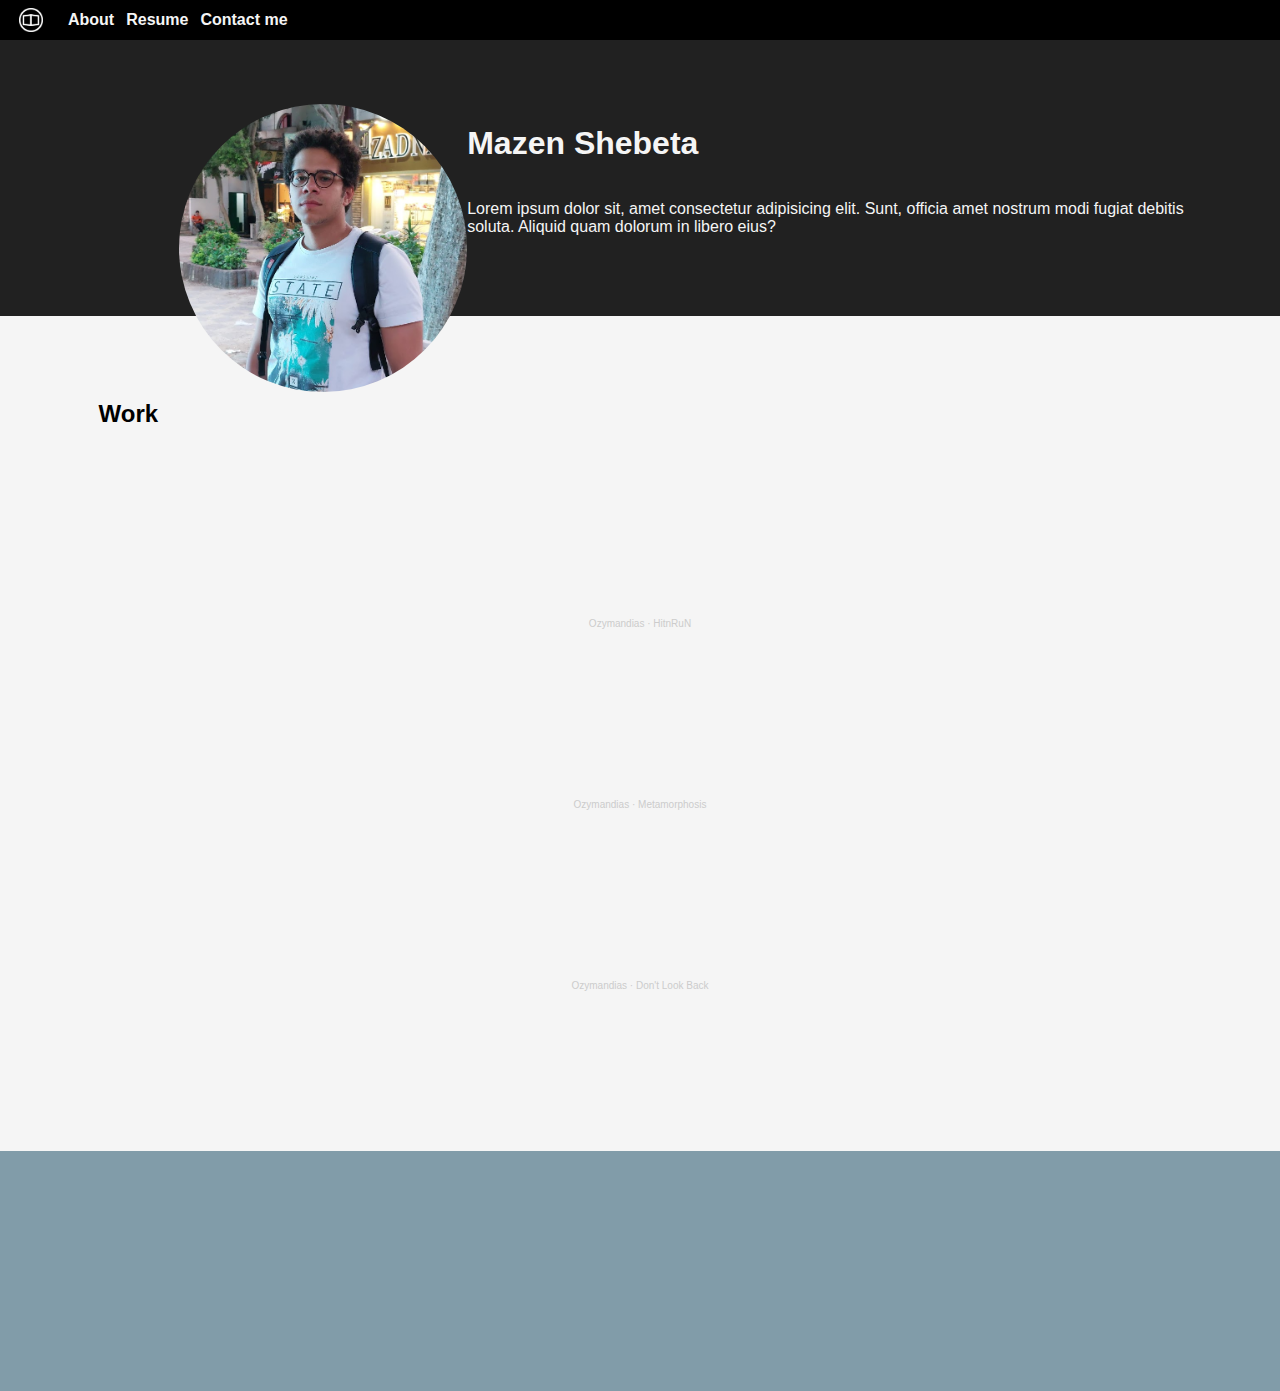
<file: index.html>
<!DOCTYPE html>
<html>

<head>
  <title> Mazen Shebeta </title>
  <link rel="stylesheet" href="css/style.css" />
  <link rel="stylesheet" href="https://cdnjs.cloudflare.com/ajax/libs/font-awesome/6.1.1/css/all.min.css" integrity="sha512-KfkfwYDsLkIlwQp6LFnl8zNdLGxu9YAA1QvwINks4PhcElQSvqcyVLLD9aMhXd13uQjoXtEKNosOWaZqXgel0g==" crossorigin="anonymous" referrerpolicy="no-referrer" />
  <!-- pallete link: https://www.schemecolor.com/grayscale.php -->
  <link rel="apple-touch-icon" sizes="180x180" href="/favicon_io/apple-touch-icon.png">
  <link rel="icon" type="image/png"  href="res/favicon_io/logoWhite.png">
  <link rel="manifest" href="/site.webmanifest">
</head>

<body>
  <header>
    <nav class="navbar">
      <img id="logo" style="padding: 0 1% 0 1.5%;" src="res/favicon_io/logoWhite.png" alt="logo">
      <a href="index.html">About</a>
      <a href="Resume.html">Resume</a>
      <a href="contactMe.html">Contact me</a>

    </nav>
  </header>

  <main>

    <div class="about mainDiv">
      <div class="about-content">
        <img id="profilePicture" src="res/profile-picture.jpg" alt="myPicture">
        <h1 class="hover-underline-animation">Mazen Shebeta</h1>
        <p>
          Lorem ipsum dolor sit, amet consectetur adipisicing elit. Sunt, officia amet nostrum modi fugiat debitis soluta. Aliquid quam dolorum in libero eius?
        </p>
      </div>
    </div>

    <div class="work mainDiv">
      <h2>Work</h2>
      <!-- <p>
          Lorem ipsum dolor sit amet consectetur adipisicing elit. Corporis modi aliquid odit.
        </p> -->
      <div class="songs">

        <iframe width="100%" height="166" scrolling="no" frameborder="no" allow="autoplay"
          src="https://w.soundcloud.com/player/?url=https%3A//api.soundcloud.com/tracks/982837390&color=%23ff5500&auto_play=false&hide_related=false&show_comments=true&show_user=true&show_reposts=false&show_teaser=true">
        </iframe>
        <div
          style="font-size: 10px; color: #cccccc;line-break: anywhere;word-break: normal;overflow: hidden;white-space: nowrap;text-overflow: ellipsis; font-family: Interstate,Lucida Grande,Lucida Sans Unicode,Lucida Sans,Garuda,Verdana,Tahoma,sans-serif;font-weight: 100;">
          <a href="https://soundcloud.com/mazenshebeta" title="Ozymandias" target="_blank"
            style="color: #cccccc; text-decoration: none;">Ozymandias</a> · <a
            href="https://soundcloud.com/mazenshebeta/hitnrun" title="HitnRuN" target="_blank"
            style="color: #cccccc; text-decoration: none;">HitnRuN</a></div>

        <iframe width="100%" height="166" scrolling="no" frameborder="no" allow="autoplay"
          src="https://w.soundcloud.com/player/?url=https%3A//api.soundcloud.com/tracks/1029583756&color=%23ff5500&auto_play=false&hide_related=false&show_comments=true&show_user=true&show_reposts=false&show_teaser=true"></iframe>
        <div
          style="font-size: 10px; color: #cccccc;line-break: anywhere;word-break: normal;overflow: hidden;white-space: nowrap;text-overflow: ellipsis; font-family: Interstate,Lucida Grande,Lucida Sans Unicode,Lucida Sans,Garuda,Verdana,Tahoma,sans-serif;font-weight: 100;">
          <a href="https://soundcloud.com/mazenshebeta" title="Ozymandias" target="_blank"
            style="color: #cccccc; text-decoration: none;">Ozymandias</a> · <a
            href="https://soundcloud.com/mazenshebeta/metamorphosis" title="Metamorphosis" target="_blank"
            style="color: #cccccc; text-decoration: none;">Metamorphosis</a></div>

        <iframe width="100%" height="166" scrolling="no" frameborder="no" allow="autoplay" src="https://w.soundcloud.com/player/?url=https%3A//api.soundcloud.com/tracks/820759738&color=%23ff5500&auto_play=false&hide_related=false&show_comments=true&show_user=true&show_reposts=false&show_teaser=true"></iframe><div style="font-size: 10px; color: #cccccc;line-break: anywhere;word-break: normal;overflow: hidden;white-space: nowrap;text-overflow: ellipsis; font-family: Interstate,Lucida Grande,Lucida Sans Unicode,Lucida Sans,Garuda,Verdana,Tahoma,sans-serif;font-weight: 100;"><a href="https://soundcloud.com/mazenshebeta" title="Ozymandias" target="_blank" style="color: #cccccc; text-decoration: none;">Ozymandias</a> · <a href="https://soundcloud.com/mazenshebeta/dont-look-back" title="Don&#x27;t Look Back" target="_blank" style="color: #cccccc; text-decoration: none;">Don&#x27;t Look Back</a></div>
      </div>

      
    </div>


  </main>

  <footer class="footer">
    <a class="fa-brands fa-linkedin" style="font-size: 3.5em;" href="https://www.linkedin.com/in/mazen-shebeta-8993561b2/" target="_blank"
      rel="noopener noreferrer"></a>
    <br>
    <a class="fa-brands fa-github-square" style="font-size: 3.5em;" href="https://github.com/MazenShebeta" target="_blank" rel="noopener noreferrer"></a>
  </footer>
</body>

</html>
</file>
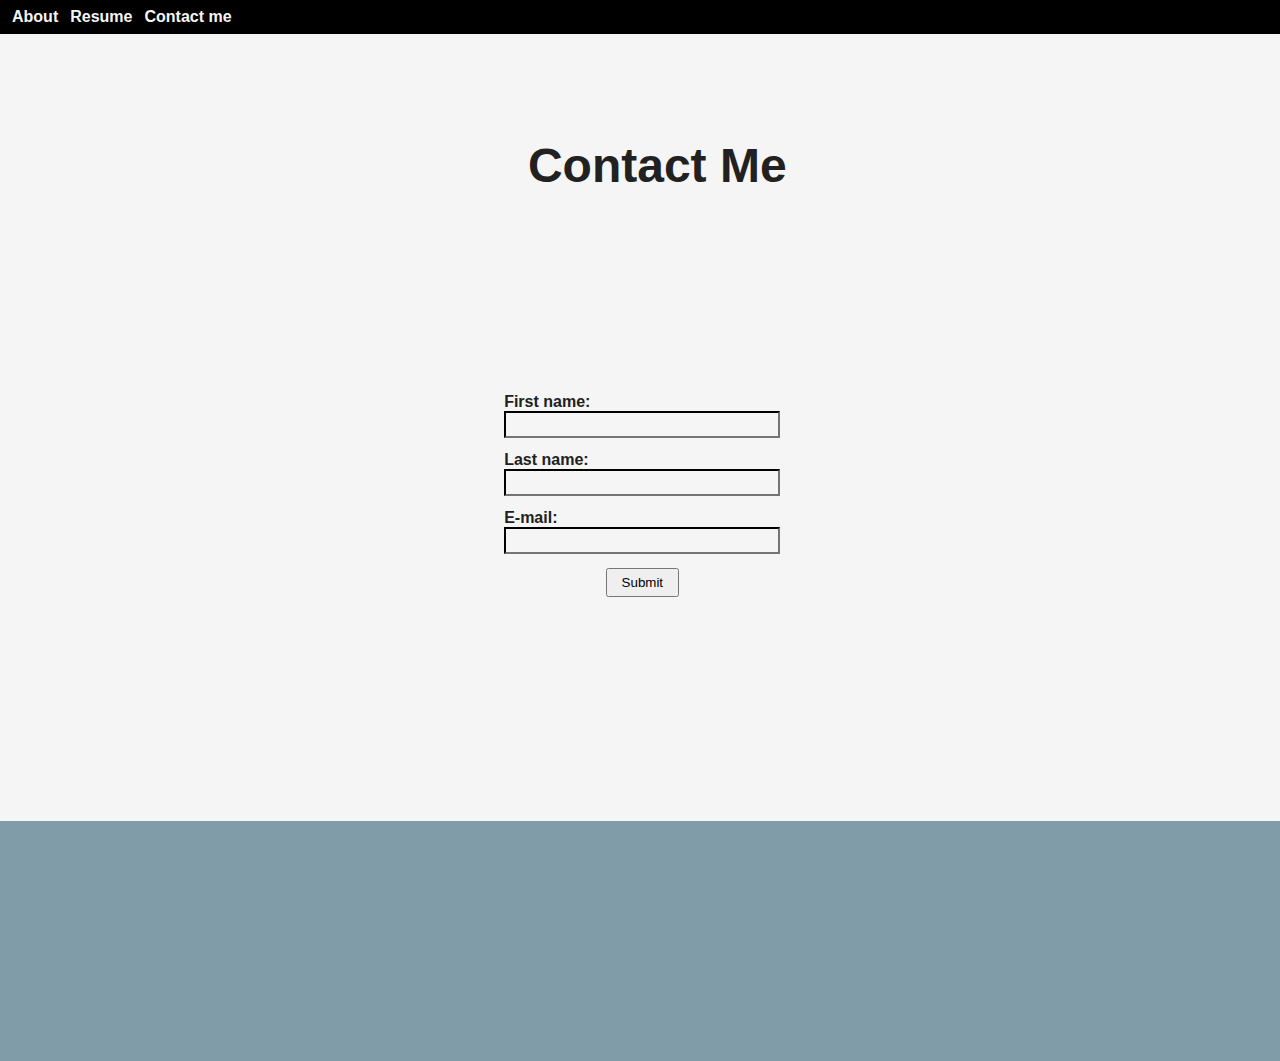
<file: contactMe.html>
<!DOCTYPE html>
<html lang="en">
<head>
    <meta charset="UTF-8">
    <meta http-equiv="X-UA-Compatible" content="IE=edge">
    <meta name="viewport" content="width=device-width, initial-scale=1.0">
    <link rel="stylesheet" href="css/style.css" />
    <link rel="stylesheet" href="https://cdnjs.cloudflare.com/ajax/libs/font-awesome/6.1.1/css/all.min.css" integrity="sha512-KfkfwYDsLkIlwQp6LFnl8zNdLGxu9YAA1QvwINks4PhcElQSvqcyVLLD9aMhXd13uQjoXtEKNosOWaZqXgel0g==" crossorigin="anonymous" referrerpolicy="no-referrer" />
    <title>Contact Me</title>
</head>
  <header>
      <nav class="navbar">
        <a href="index.html">About</a>
        <a href="Resume.html">Resume</a>
        <a href="contactMe.html">Contact me</a>
        </nav>           
    </header>
  <main class="mainDiv contactForm">
    <h2 style="font-size: 300%;">Contact Me</h2>
    <form action="contacting" id="contact-form">
        <label for="fname">First name:</label>
        <input type="text" id="fname" name="fname"><br>
        <label for="lname">Last name:</label>
        <input type="text" id="lname" name="lname"><br>
        <label for="email">E-mail:</label>
        <input type="text" id="email" name="e-mail"><br>
        <button type="submit" form="contact-form" value="Submit">Submit</button>
    </form>
  </main>

  <footer class="footer">
    <a class="fa-brands fa-linkedin" style="font-size: 3.5em;" href="https://www.linkedin.com/in/mazen-shebeta-8993561b2/" target="_blank"
      rel="noopener noreferrer"></a>
    <br>
    <a class="fa-brands fa-github-square" style="font-size: 3.5em;" href="https://github.com/MazenShebeta" target="_blank" rel="noopener noreferrer"></a>
  </footer>
<body>
    
</body>
</html>
</file>
<file: css/style.css>
html{
    margin: 0;
    bottom: 0;
}

.about{
    background-color: #212121;
    color: #f5f5f5;

}

.about-content{
    margin-left: 10%;
}

/* .about h1:hover{
    text-decoration: underline;
    transition-delay: 2s;
} */

.about p{
    /* display: inline; */
    /* float: left; */
    margin-left: 7%;
    /* text-align: center; */
}

body{	
    font-family: 'proxima-nova', sans-serif;
    font-family: 'proxima-nova', sans-serif;
    margin: 0;
}


.contactForm{
    display: flex;
    flex-direction: column;
    justify-content: center;
    align-items: center;
    font-weight: 600;
    color: #212121;
}
label{
    margin-top: 50em;
}
button{
    text-align: center;
    margin-left: 37.5%;
    padding: 2% 5%;
}

button:hover{
    background-color: #b0bec5;
    /* color: #f5f5f5; */
    border-radius: 3px;
    transition-duration: 200ms;
}

footer{
    /* position: fixed; */
    display: flex;
    align-items: center;
    justify-content: center;
    width: 100%;
    height: 15em;
    background-color: #819ca9;
    bottom: 0;
    
}

footer a{
    color: black;
    align-content: flex-end;
    margin: 1%;
    
}

footer a:hover{
    color: #f5f5f5;
    transition-duration: 0.7s;
    transition-timing-function: ease-in-out;
}

footer h2{
    margin: 0 auto 2em auto;
}

form{
    padding: 10em 0;
}
.hover-underline-animation {
display: inline-block;
position: relative;
/* color: #0087ca; */
}

.hover-underline-animation:after {
content: '';
position: absolute;
width: 100%;
transform: scaleX(0);
height: 2px;
bottom: 0;
left: 0;
background-color: #f5f5f5;
transform-origin: bottom right;
transition: transform 0.5s ease-out;
}

.hover-underline-animation:hover:after {
transform: scaleX(1);
transform-origin: bottom left;
}

input{
    width: 100%;
    padding: 0.3em 0em;
    margin-bottom: 1em;
    background-color: #f5f5f5;
    border-color:  #212121;
    /* border-style: outset; */
    /* border-radius: 10%; */
    resize: none;
}

#logo{
    width: 1.5em;
    height: 1.5em;
}

main{
background-color: #f5f5f5;

}

.mainDiv{
padding: 5%;
    
}

.mainDiv h2{
    margin-left: 3%;
}

.navbar{
    display: flex;
    background-color: #000000;
    padding: 0.5em 0;
    font-weight: bold;
    align-items: center;
}
.navbar a{
    color: #f5f5f5;
    margin-left: 0.75em;
    text-decoration: none;
    
}

.navbar a:hover{
    color: #90a4ae;
    transition-duration: 350ms;
}

#profilePicture{
    object-fit: cover;
    height: 18em;
    width: 18em;
    border-radius: 50%;
    /* display: inline; */
    float: left;
}

.resume{
    width: 50%;
    height: 78.7em;
    align-items: center;
    display:flex;
    border-style:none;
    margin: 0 auto;
}

#resumeDiv{
    margin: 0;
    padding: 0;
    background-color: white;
}

.songs{
    align-self: center;
    width: 70%;
    text-align: center;
    /* position: absolute;
    display: inline; */
    margin: auto;
}

.songs iframe{
    width: 80%;
}

.work{
    padding-bottom: 10em;
}
</file>
